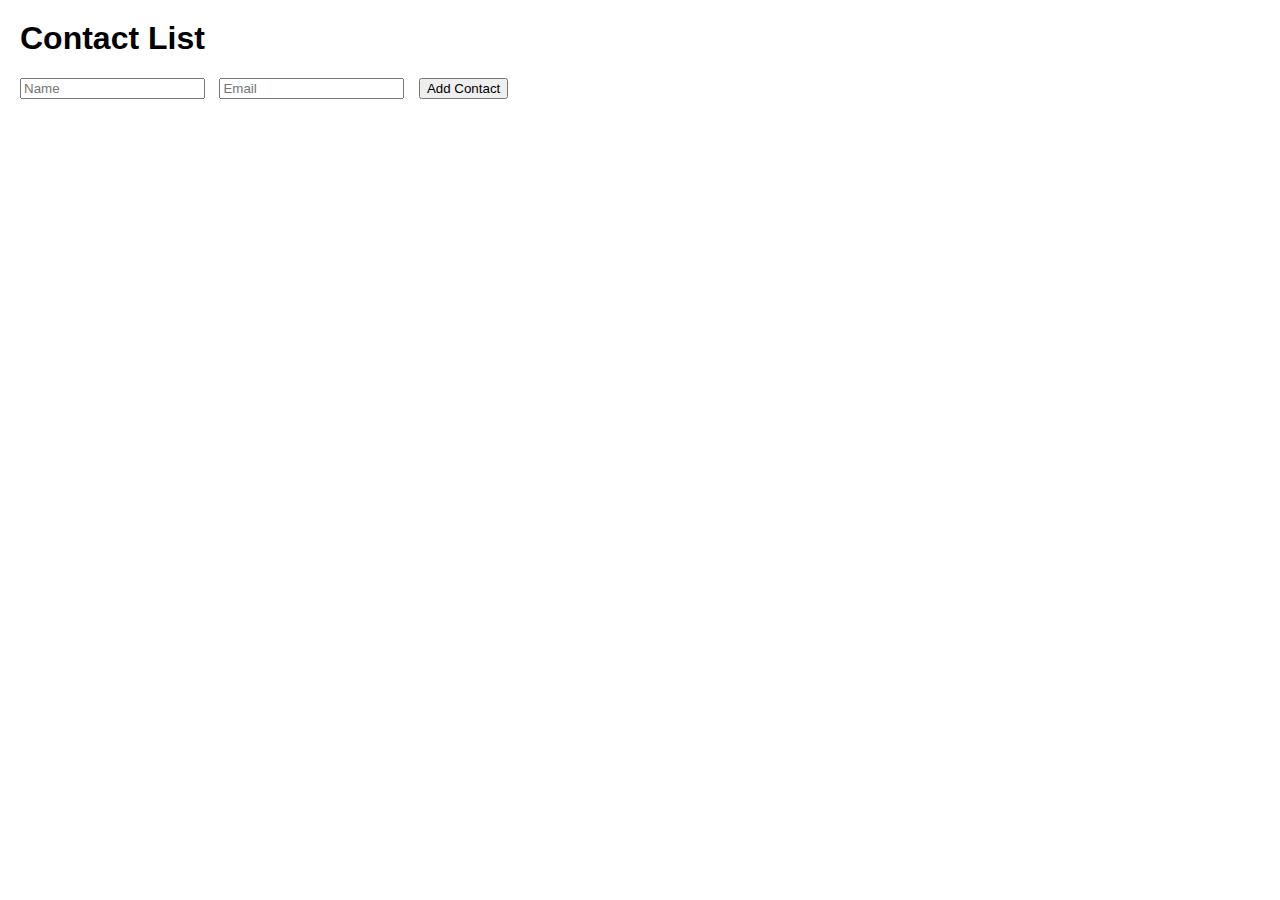
<file: task-manager/index.html>
<html>
<head>
    <title>Contact List</title>
    <link rel="stylesheet" href="styles.css">
</head>
<body>
    <h1>Contact List</h1>
    <form id="contact-form">
        <input type="text" id="name" placeholder="Name" required>
        <input type="email" id="email" placeholder="Email" required>
        <button type="submit">Add Contact</button>
    </form>
    <ul id="contact-list"></ul>
    <script type="module" src="app.js"></script>
</body>
</html>
</file>
<file: task-manager/styles.css>
body {
    font-family: Arial, sans-serif;
    margin: 20px;
}

form {
    margin-bottom: 20px;
}

input {
    margin-right: 10px;
}

ul {
    list-style-type: none;
    padding: 0;
}

li {
    margin: 5px 0;
}
</file>
